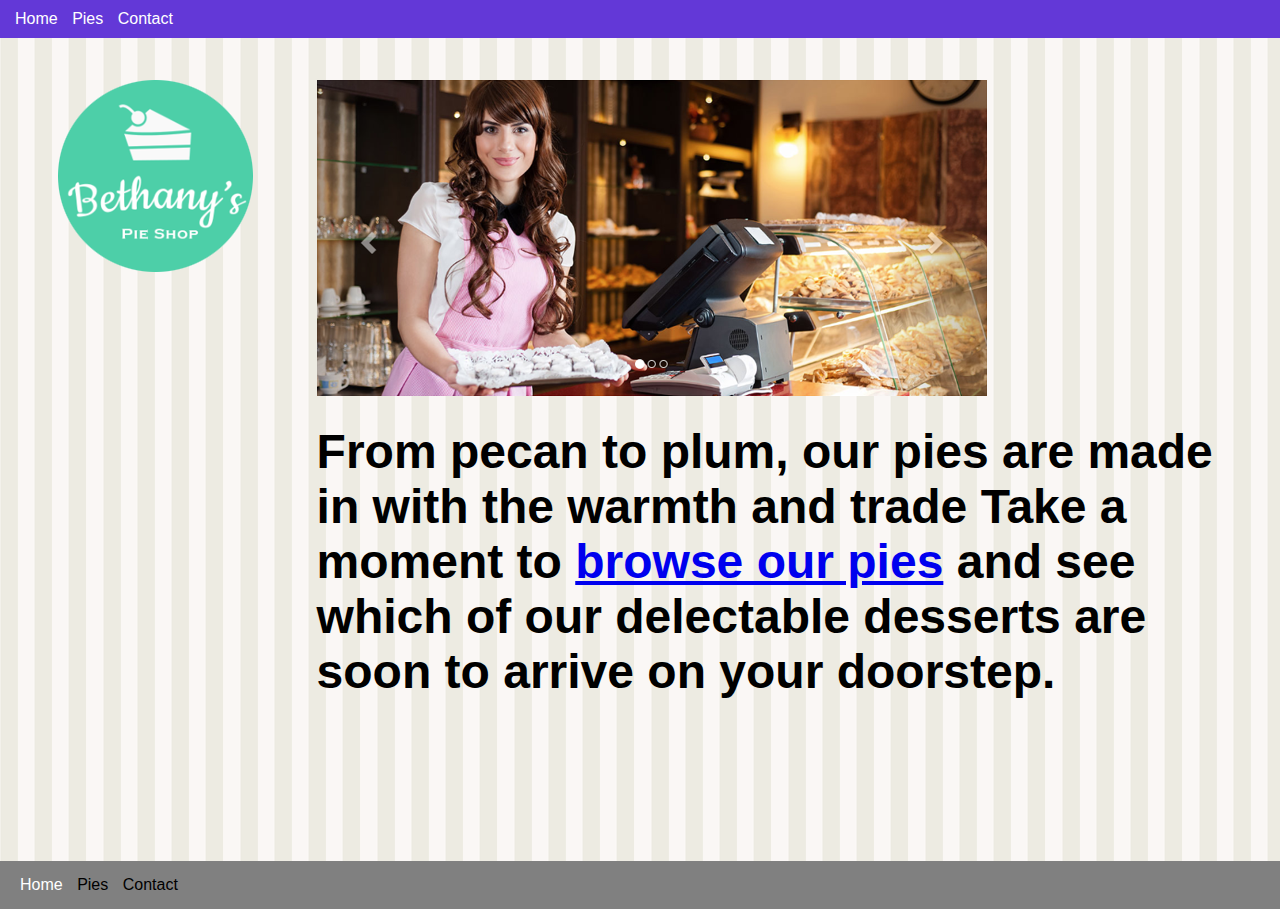
<file: Blog/index.html>
<!DOCTYPE html>
<html lang="en">
<head>
    <meta charset="UTF-8">
    <meta http-equiv="X-UA-Compatible" content="IE=edge">
    <meta name="viewport" content="width=device-width, initial-scale=1.0">
    <link rel="stylesheet" href="site.css" type="text/css"/>
    <title>Bethany's Pie Shop</title>
    <style>
        h1 {
            font-size: 3em;
            margin-top: 0.5em;
        }
        .banner {
            max-width: 100%;
             
        }

        .sub-title {
            background-color: #fff;
            font-size: 1.5em;
            padding: 10px;

        }

    </style>
</head>
<body>
    <header>
        <nav>
            <ul>
                <li><a href="/">Home</a></li>
                <li><a href="pies .html">Pies</a></li>
                <li><a href="contact.html">Contact</a></li>
            </ul>
        </nav>
    </header> 
    <main>
        <aside><img src="images/logo.png" alt= "Bethany's Pie Shop"/></aside>
        <article>
            <img src="images/banner.png" class alt="Bethany's Pie Shop"/>
            <h1>
                From pecan to plum, our pies are made in with the warmth and trade
                Take a moment to <a href="pies.html">browse our pies</a>
                and see which of our delectable desserts are soon to arrive on your doorstep.
            </h1>
        </article>

    </main>
    <footer>
        <nav>
            <ul>
                <li><a href="/">Home</a></li>
                <li><a href="pies.html"></a>Pies</li>
                <li><a href="contact.html"></a>Contact</li>
            </ul>
        </nav>
    </footer>
</body>
</html>
</file>
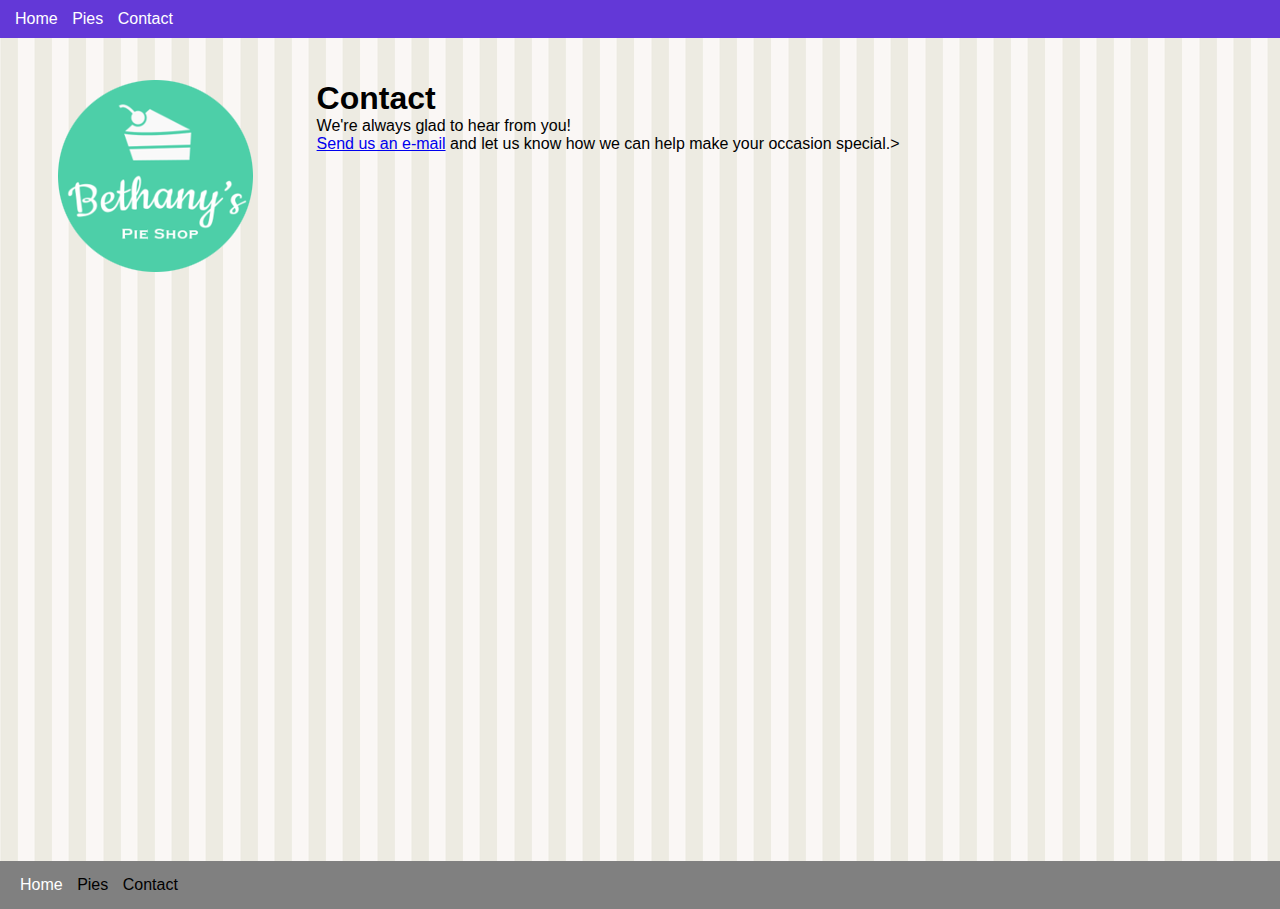
<file: Blog/contact.html>
<!DOCTYPE html>
<html lang="en">
<head>
    <meta charset="UTF-8">
    <meta http-equiv="X-UA-Compatible" content="IE=edge">
    <meta name="viewport" content="width=device-width, initial-scale=1.0">
    <link rel="stylesheet" href="site.css" type="text/css"/>
    <title>Contact | Bethany's Pie Shop</title>
    
</head>
<body>
    <header>
        <nav>
            <ul>
                <li><a href="/">Home</a></li>
                <li><a href="pies .html">Pies</a></li>
                <li><a href="contact.html">Contact</a></li>
            </ul>
        </nav>
    </header> 
    <main>
        <aside><img src="images/logo.png" alt= "Bethany's Pie Shop"/></aside>
        <article>
            <h1>Contact</h1>
            <p>We're always glad to hear from you!</p>
            <p> <a href="mailto:example@bethanypieshop.com?subject=Interested%20in%20pies">Send us an e-mail</a> and let us know how we can help make your occasion special.></a>
            </p>
        </article>

    </main>
    <footer>
        <nav>
            <ul>
                <li><a href="/">Home</a></li>
                <li><a href="pies.html"></a>Pies</li>
                <li><a href="contact.html"></a>Contact</li>
            </ul>
        </nav>
    </footer>
</body>
</html>
</file>
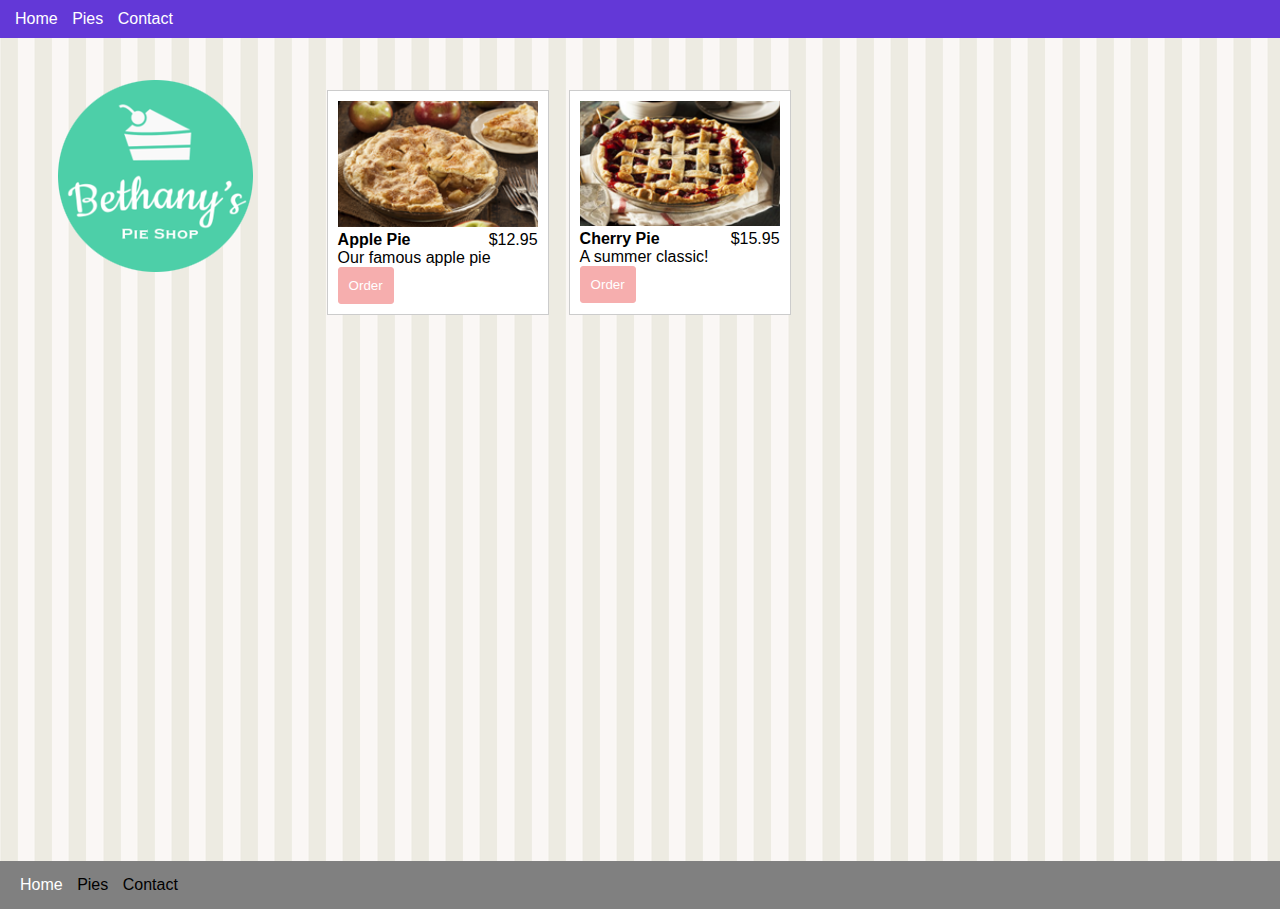
<file: Blog/pies.html>
<!DOCTYPE html>
<html lang="en">
<head>
    <meta charset="UTF-8">
    <meta http-equiv="X-UA-Compatible" content="IE=edge">
    <meta name="viewport" content="width=device-width, initial-scale=1.0">
    <link rel="stylesheet" href="site.css" type="text/css"/>
    <title> Pies / Bethany's Pie Shop</title>
    
</head>
<body>
    <header>
        <nav>
            <ul>
                <li><a href="/">Home</a></li>
                <li><a href="pies .html">Pies</a></li>
                <li><a href="contact.html">Contact</a></li>
            </ul>
        </nav>
    </header> 
    <main>
        <aside><img src="images/logo.png" alt= "Bethany's Pie Shop"/></aside>
        <article>
            <section class="columns-desktop">
                <div class="pie">
                    <img src="images/apple-pie.png" alt="Apple Pie">
                    <div class="columns">
                        <div class="title">Apple Pie</div>
                        <div class="price">$12.95</div>
                </div>
                <p class="desc">Our famous apple pie</p>
                <button data-order="apple-pie">Order</button>
                </div>

                <div class="pie">
                    <img src="images/cherry-pie.png" alt="Cherry Pie">
                    <div class="columns">
                        <div class="title">Cherry Pie</div>
                        <div class="price">$15.95</div>
                        </div>
                        <p>A summer classic!</p>
                        <button data-order="cherry-pie">Order</button>
                    </div>

            </section>
            
        </article>

    </main>
    <footer>
        <nav>
            <ul>
                <li><a href="/">Home</a></li>
                <li><a href="pies.html"></a>Pies</li>
                <li><a href="contact.html"></a>Contact</li>
            </ul>
        </nav>
    </footer>
</body>
</html>
</file>
<file: Blog/site.css>
* {
    margin: 0;
}

html, 
body {
    height: 100%;
}

body {
    font-family: Arial, Helvetica, sans-serif;
    background-color: gray;
}

p {
    margin: 0.5 0 0.5em 0;
}

header {
    display: block;
    position: fixed;
    top: 0;
    left: 0;
    width: 100%;
    background-color: rgb(99, 56, 215);
    padding: 10px;
}

nav a:visited,
nav a:link {
    color: #fff;
    text-decoration: none;
    
}
nav > ul{
    display: inline;
    padding: 0;
}
nav > ul > li {
    display: inline-block;
    list-style: none;
    margin: 0 5px 0 5px;
}

main {
    display: block;
    background-image: url("images/background.png");
    padding-top: 3em;
    padding-bottom: 3em;
    min-height: 85%;
}
footer {
    padding: 15px;


}
aside, article {
    padding: 2em;
}

aside{
    text-align: center;
}

article{
    width: 75%;

}

.columns {
    display: flex;
}

@media only screen and (min-width:768px){
    main{
        display: flex;
    }

    aside {
     margin-left: 2%;
    }

    .columns-desktop {
        display: flex;
    }
}

/*Pies*/


.pie {
    width: 200px;
    padding: 10px;
    margin: 10px;
    background-color: #fff;
    border: solid 1px #ccc;
}

.pie img {
    width: 200px;

}
.pie .title {
    font-weight: bold;
}
 .pie .columns{
     width: 100%;
 }

 .pie .price {
     text-align: right;
 }

.pie .columns div {
    width: 50%;
}

.pie button {
    background-color: #f6aeae;
    padding: 10px;
    border: solid 1px #f6aeae;
    border-radius: 3px;
    color: #fff;
}
</file>
